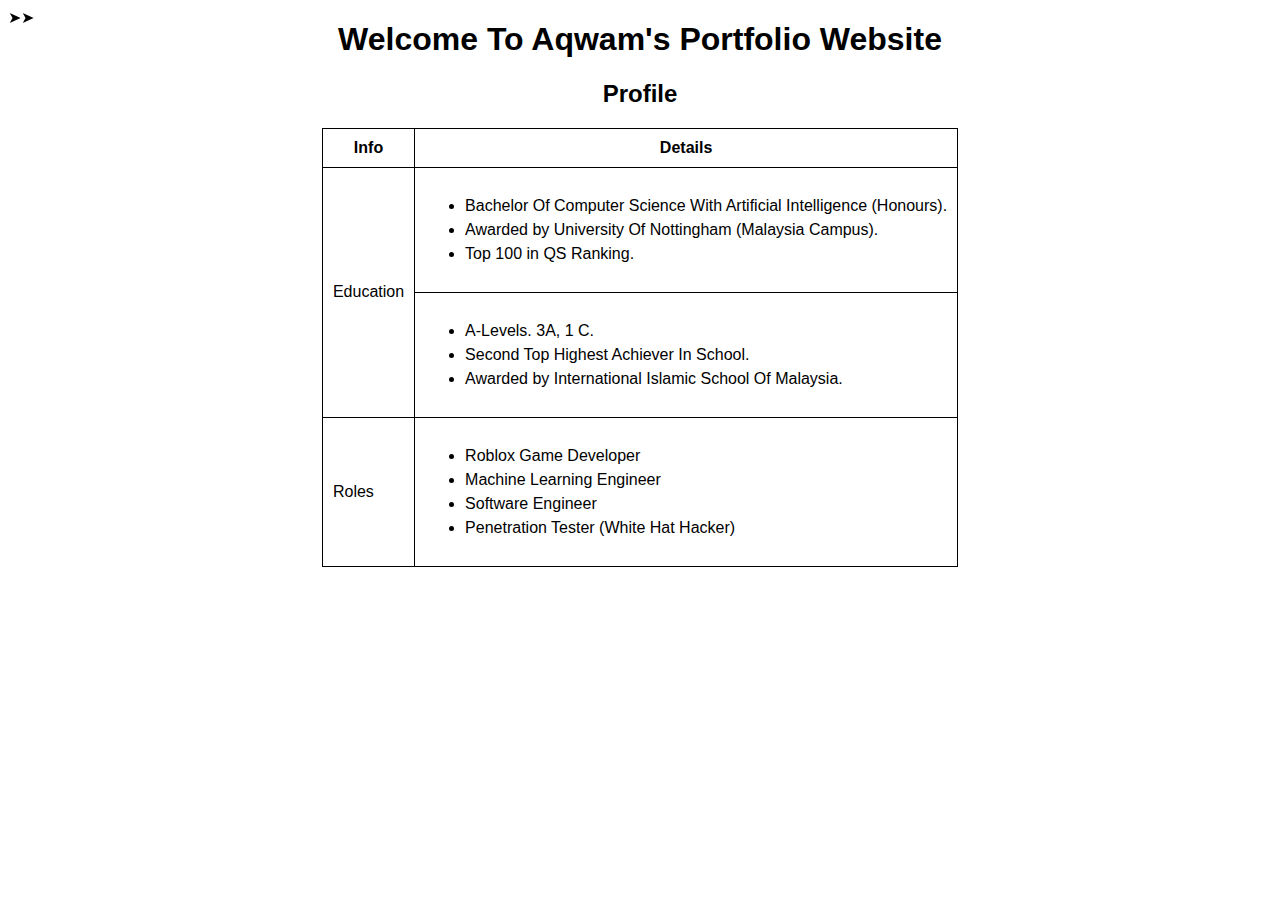
<file: index.html>
<!DOCTYPE html>
<html>

<head>

<title>Aqwam's Portfolio</title>

<link rel="stylesheet" href="style.css">

</head>

<body>

<object data="sidebar.html" class="sidebar"></object>

<h1>Welcome To Aqwam's Portfolio Website</h1>

<h2>Profile</h2>

<table class = "center">
	<tr>
		<th>Info</th>
		<th>Details</th>
	</tr>
	<tr>
		<td rowspan ="2">Education</td>
		<td>
			<ul>
				<li>Bachelor Of Computer Science With Artificial Intelligence (Honours).</li>
				<li>Awarded by University Of Nottingham (Malaysia Campus).</li>
				<li>Top 100 in QS Ranking.</li>
			</ul>
		</td>
	</tr>
	<tr>
		<td>
			<ul>
				<li>A-Levels. 3A, 1 C.</li>
				<li>Second Top Highest Achiever In School.</li>
				<li>Awarded by International Islamic School Of Malaysia.</li>
			</ul>
		</td>
	</tr>
	<tr>
		<td>Roles</td>
		<td>
			<ul>
				<li>Roblox Game Developer</li>
				<li>Machine Learning Engineer</li>
				<li>Software Engineer</li>
				<li>Penetration Tester (White Hat Hacker)</li>
			</ul>
		</td>
	</tr>
</table>

</body>
</html>
</file>
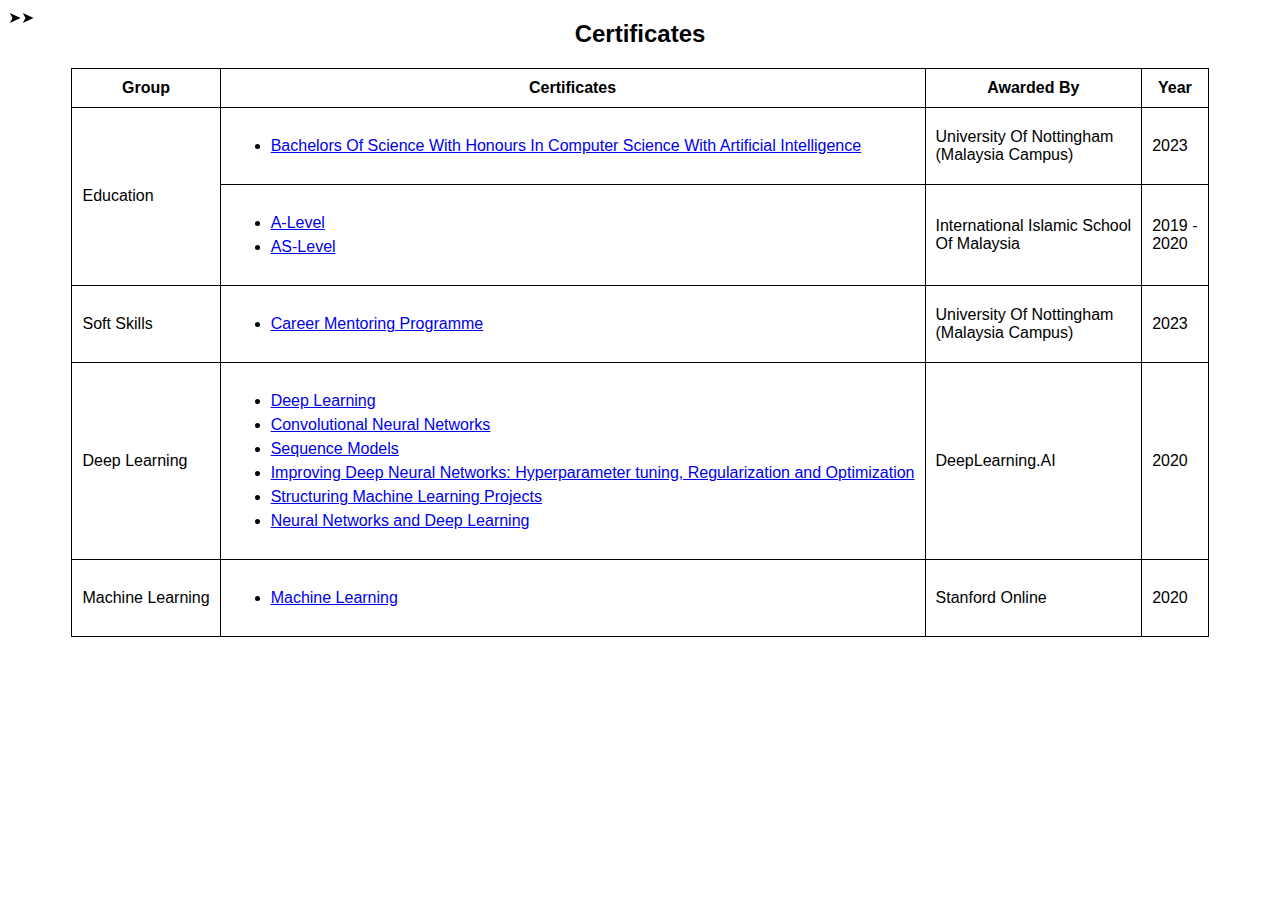
<file: certificates.html>
<!DOCTYPE html>
<html>

<head>

<title>Aqwam's Portfolio</title>

<link rel="stylesheet" href="style.css">

</head>

<body>

<object data="sidebar.html" class="sidebar"></object>

<h2>Certificates</h2>

<table class = "center">
	<tr>
		<th>Group</th>
		<th>Certificates</th>
		<th>Awarded By</th>
		<th>Year</th>
	</tr>
	<tr>
		<td rowspan="2">Education</td>
		<td>
			<ul>
				<li><a href="certificates_folder/degree.pdf">Bachelors Of Science With Honours In Computer Science With Artificial Intelligence</li></td>
			</ul>
		<td>University Of Nottingham 
		<br>(Malaysia Campus)</td>
		<td>2023</td>
	<tr>
		<td>
			<ul>
				<li><a href="certificates_folder/a-level.pdf">A-Level</li>
				<li><a href="certificates_folder/as-level.pdf">AS-Level</li>
			</ul>
		</td>
		<td>International Islamic School 
		<br>Of Malaysia</td>
		<td>2019 -
		<br>2020</td>
	</tr>
	<tr>
		<td>Soft Skills</td>
		<td>
			<ul>
				<li><a href="certificates_folder/career_mentoring_programme.pdf">Career Mentoring Programme</td></li>
			</ul>
		</td>
		<td>University Of Nottingham
		<br>(Malaysia Campus)</td>
		<td>2023</td>
	</tr>
	<tr>
		<td>Deep Learning</td>
		<td>
			<ul>
				<li><a href="https://coursera.org/verify/specialization/3SJFZM7ZPDZS">Deep Learning</a></li>
				<li><a href="https://coursera.org/verify/ZZS8TFAGGNW9">Convolutional Neural Networks</a></li>
				<li><a href="https://coursera.org/verify/YUTHKTAMMVKT">Sequence Models</a></li>
				<li><a href="https://coursera.org/verify/8RFGAXVK2THQ">Improving Deep Neural Networks: Hyperparameter tuning, Regularization and Optimization</a></li>
				<li><a href="https://coursera.org/verify/4UHVY7NJW59F">Structuring Machine Learning Projects</a></li>
				<li><a href="https://coursera.org/verify/2X6P8CLXGCAY">Neural Networks and Deep Learning</a></li>
			</ul>
		</td>
		<td>DeepLearning.AI</td>
		<td>2020</td>
	</tr>
	<tr>
		<td>Machine Learning</td>
		<td>
			<ul>
				<li><a href="https://coursera.org/verify/MGYTY9BKB76A">Machine Learning</a></li>
			</ul>
		</td>
		<td>Stanford Online</td>
		<td>2020</td>
	</tr>
	
</table>

</body>
</html>
</file>
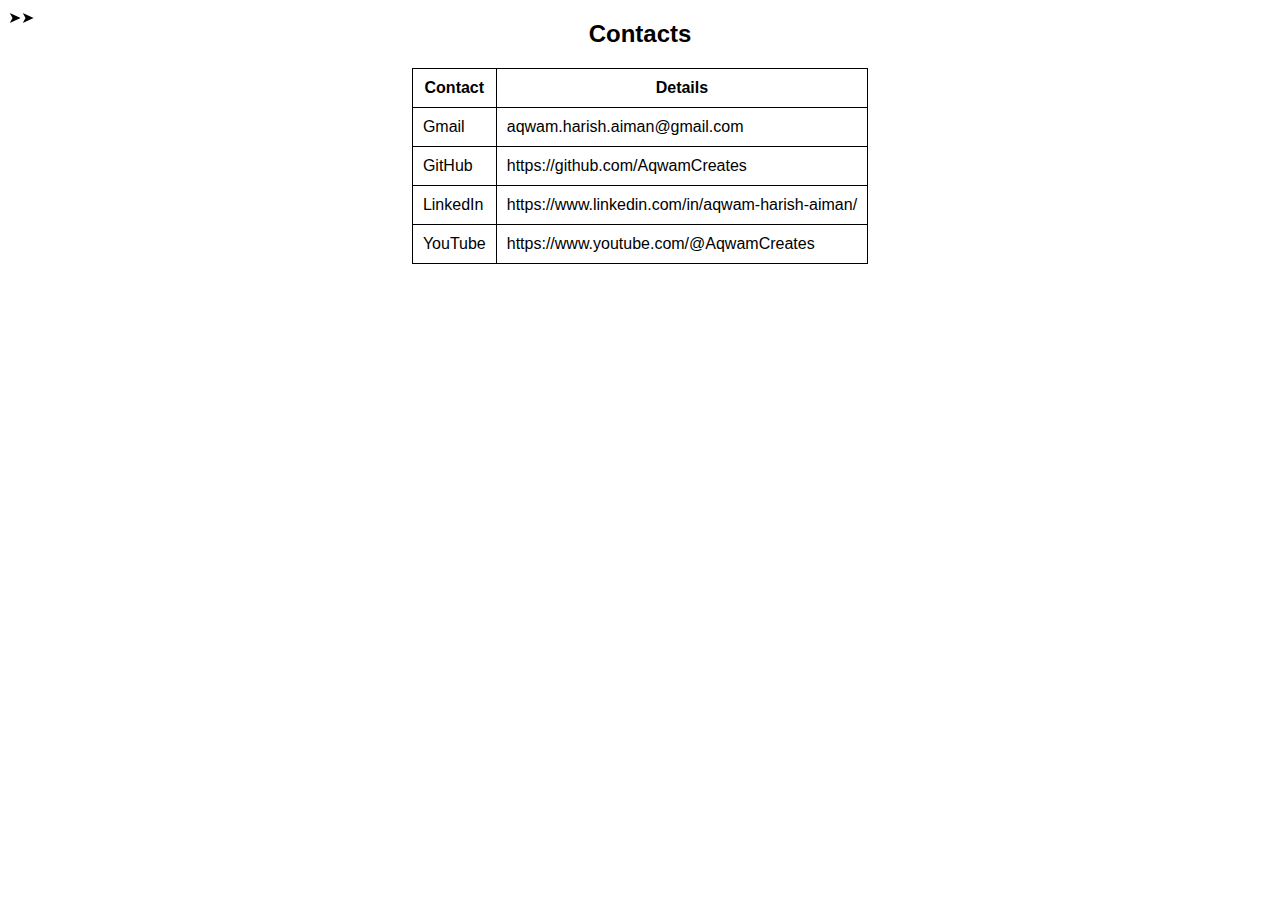
<file: contacts.html>
<!DOCTYPE html>
<html>

<head>

<title>Aqwam's Portfolio</title>

<link rel="stylesheet" href="style.css">

</head>

<body>

<object data="sidebar.html" class="sidebar"></object>

<h2>Contacts</h2>

<table class = "center">
	<tr>
		<th>Contact</th>
		<th>Details</th>
	</tr>
	<tr>
		<td >Gmail</td>
		<td>aqwam.harish.aiman@gmail.com</td>
	</tr>
	<tr>
		<td>GitHub</td>
		<td>https://github.com/AqwamCreates</td>
	</tr>
	<tr>
		<td>LinkedIn</td>
		<td>https://www.linkedin.com/in/aqwam-harish-aiman/</td>
	</tr>
	<tr>
		<td>YouTube</td>
		<td>https://www.youtube.com/@AqwamCreates</td>
	</tr>
</table>

</body>
</html>
</file>
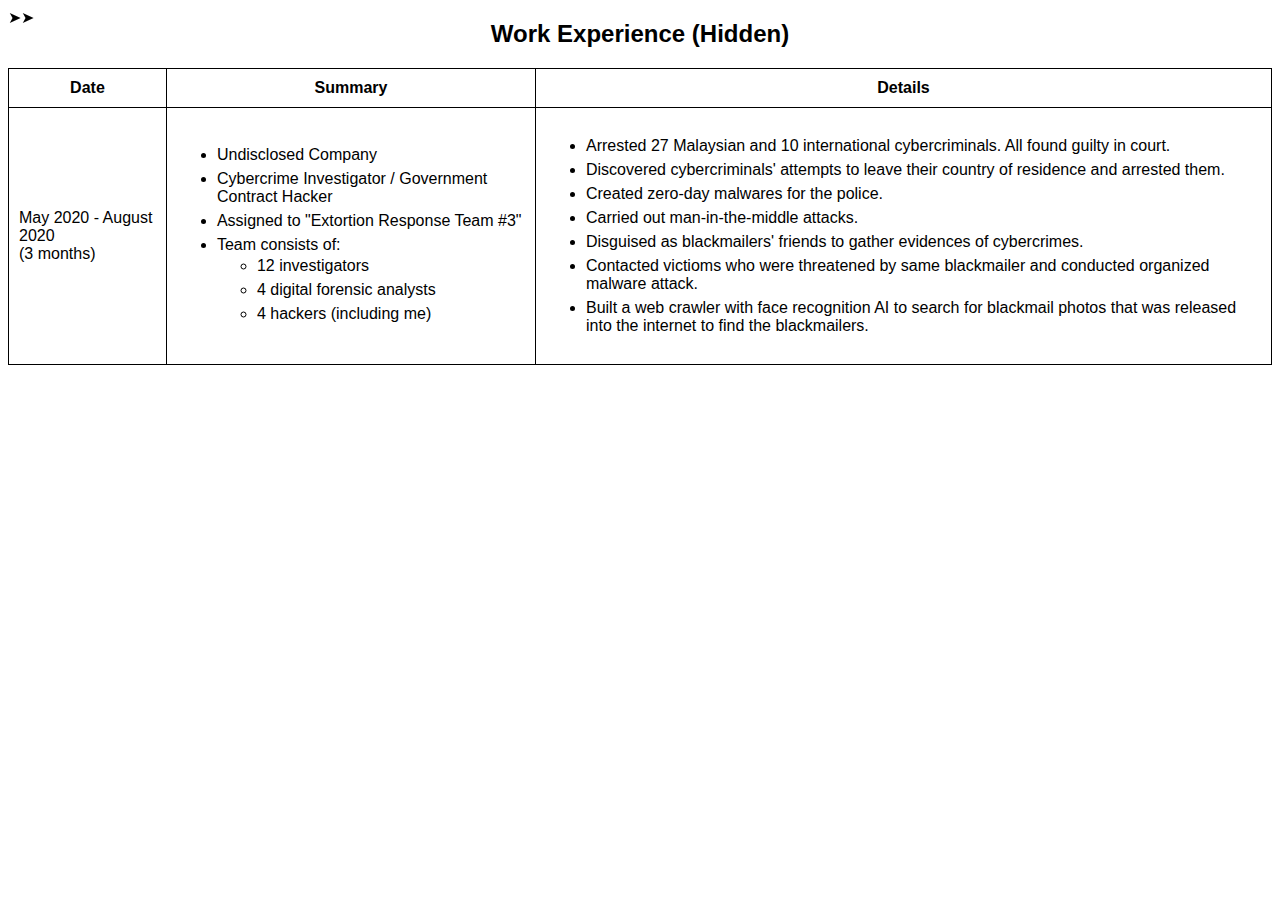
<file: hidden_work_experience.html>
<!DOCTYPE html>
<html>

<head>

<title>Aqwam's Portfolio</title>

<link rel="stylesheet" href="style.css">

</head>

<body>

<object data="sidebar.html" class="sidebar"></object>

<h2>Work Experience (Hidden)</h2>

<table class = "center">
	<tr>
		<th>Date</th>
		<th>Summary</th>
		<th>Details</th>
	</tr>
	<tr>
		<td>May 2020 - August 2020 
		<br>(3 months)</td>
		<td>
			<ul>
				<li>Undisclosed Company</li>
				<li>Cybercrime Investigator / Government Contract Hacker</li>
				<li>Assigned to "Extortion Response Team #3"</li>
				<li>Team consists of:
					<ul>
						<li>12 investigators</li>
						<li>4 digital forensic analysts</li>
						<li>4 hackers (including me)</li>
					</ul>
				</li>
			</ul>
		</th>
		<td>
			<ul>
				<li>Arrested 27 Malaysian and 10 international cybercriminals. All found guilty in court.</li>
				<li>Discovered cybercriminals' attempts to leave their country of residence and arrested them.</li>
				<li>Created zero-day malwares for the police.</li>
				<li>Carried out man-in-the-middle attacks.</li>
				<li>Disguised as blackmailers' friends to gather evidences of cybercrimes.</li>
				<li>Contacted victioms who were threatened by same blackmailer and conducted organized malware attack.</li>
				<li>Built a web crawler with face recognition AI to search for blackmail photos that was released into the internet to find the blackmailers.</li>
			</ul>
		</th>
	</tr>
<table>

</body>
</html>
</file>
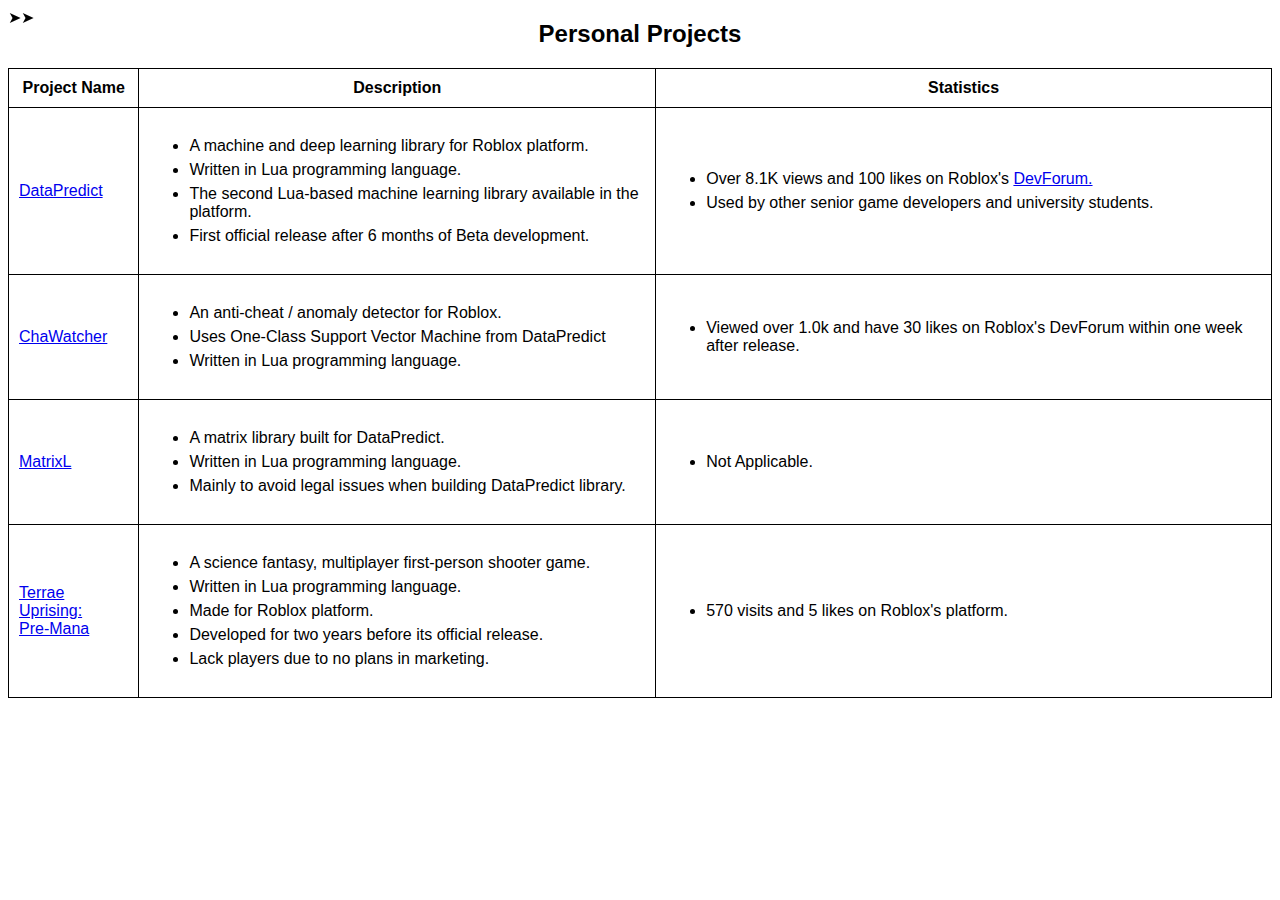
<file: personal_projects.html>
<!DOCTYPE html>
<html>

<head>

<title>Aqwam's Portfolio</title>

<link rel="stylesheet" href="style.css">

</head>

<body>

<object data="sidebar.html" class="sidebar"></object>

<h2>Personal Projects</h2>

<table class = "center">
	<tr>
		<th>Project Name</th>
		<th>Description</th>
		<th>Statistics</th>
	</tr>
	<tr>
		<td><a href="https://aqwamcreates.github.io/DataPredict/">DataPredict</a></td>
		<td>
			<ul>
				<li>A machine and deep learning library for Roblox platform.</li>
				<li>Written in Lua programming language.</li>
				<li>The second Lua-based machine learning library available in the platform.</li>
				<li>First official release after 6 months of Beta development.</li>
			</ul>
		</td>
		<td>
			<ul>
				<li>Over 8.1K views and 100 likes on Roblox's <a href="https://devforum.roblox.com/t/release-version-10-datapredict-machine-and-deep-learning-library-includes-optimizers-retrainable-models-and-more/2196446?u=myoriginsworkshop">DevForum.</a></li>
				<li>Used by other senior game developers and university students.</li>
			</ul>
		</td>
	</tr>
	<tr>
		<td><a href="https://aqwamcreates.github.io/ChaWatcher/">ChaWatcher</a></td>
		<td>
			<ul>
				<li>An anti-cheat / anomaly detector for Roblox.</li>
				<li>Uses One-Class Support Vector Machine from DataPredict</li>
				<li>Written in Lua programming language.</li>
			</ul>
		</td>
		<td>
			<ul>
				<li>Viewed over 1.0k and have 30 likes on Roblox's DevForum within one week after release.</li>
			</ul>
		</td>
	</tr>
	<tr>
		<td><a href="https://github.com/AqwamCreates/MatrixL">MatrixL<a></td>
		<td>
			<ul>
				<li>A matrix library built for DataPredict.</li>
				<li>Written in Lua programming language.</li>
				<li>Mainly to avoid legal issues when building DataPredict library.</li>
			</ul>
		</td>
		<td>
			<ul>
				<li>Not Applicable.</li>
			</ul>
		</td>
	</tr>
	<tr>
		<td>
			<a href="https://www.roblox.com/games/11383260439/BETA-Terrae-Uprising-Pre-Mana">Terrae Uprising:
			<br>Pre-Mana</a>
		</td>
		<td>
			<ul>
				<li>A science fantasy, multiplayer first-person shooter game.</li>
				<li>Written in Lua programming language.</li>
				<li>Made for Roblox platform.</li>
				<li>Developed for two years before its official release.</li>
				<li>Lack players due to no plans in marketing.</li>
			</ul>
		</td>
		<td>
			<ul>
				<li>570 visits and 5 likes on Roblox's platform.</li>
			</ul>
		</td>
	</tr>
	
</table>

</body>
</html>
</file>
<file: sidebar.html>
<!DOCTYPE html>
<html>

<head>

<link rel="stylesheet" href="style.css">

<script src="script.js"></script>
	
</head>

<body>

<div id="sidebar" class="sidebar">

  <a href="javascript:void(0)" class="closebutton" onclick="closeSideBar()">&times;</a>
  
  <img src="portrait.jpg" style="width:200px;height:200px; padding-bottom:20px;" class="center">
  
  <h3 style="color:#FFFFFF;">Aqwam Harish (Bin) Aiman</h3>
  
  <a href="index.html" target="_top">Profile</a>
  
  <a href="work_experience.html" target="_top">Work Experience</a>
  
  <a href="personal_projects.html" target="_top">Personal Projects</a>
  
  <a href="certificates.html" target="_top">Certificates</a>
  
  <a href="skills.html" target="_top">Skills</a>
  
  <a href="contacts.html" target="_top">Contacts</a>
  
    <a href='http://www.freevisitorcounters.com'>‎ </a><script type='text/javascript' src='https://www.freevisitorcounters.com/auth.php?id=9f987eee872ccf0cd3fbe86480fa58e282f0eb56'></script>
	<script type="text/javascript" src="https://www.freevisitorcounters.com/en/home/counter/1054141/t/0"></script>
  
</div>

<span onclick="openSidebar()">➤➤</span>

</body>

</html>
</file>
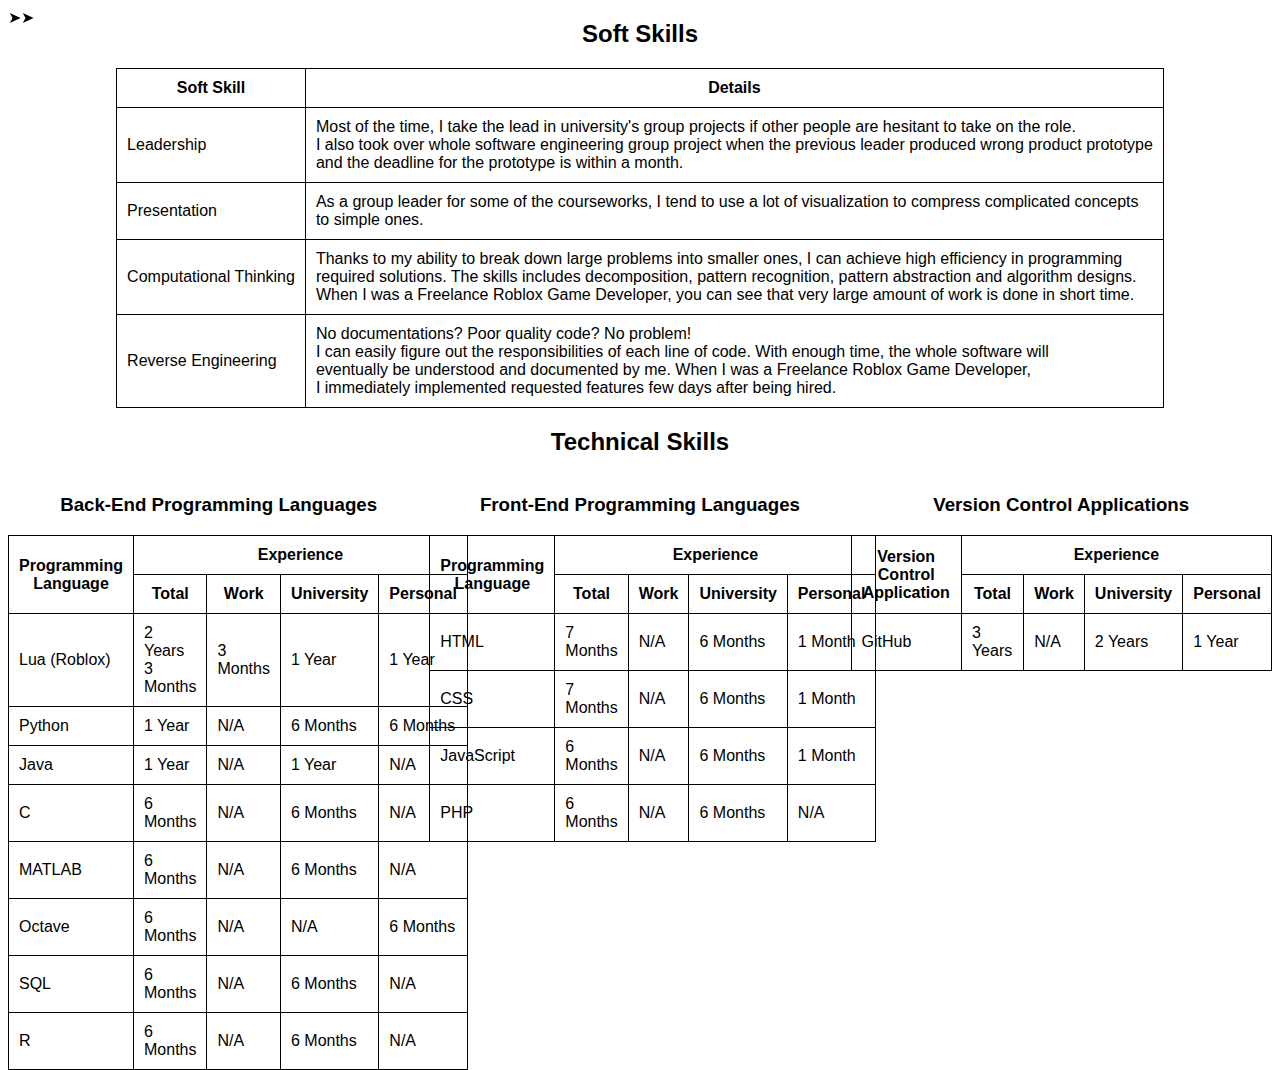
<file: skills.html>
<!DOCTYPE html>
<html>

<head>

<title>Aqwam's Portfolio</title>

<link rel="stylesheet" href="style.css">

</head>

<body>

<object data="sidebar.html" class="sidebar"></object>

<h2>Soft Skills</h2>

<table class = "center">
	<tr>
		<th>Soft Skill</th>
		<th>Details</th>
	<tr>
	<tr>
		<td>Leadership</td>
		<td>Most of the time, I take the lead in university's group projects if other people are hesitant to take on the role.
		<br>I also took over whole software engineering group project when the previous leader produced wrong product prototype
		<br>and the deadline for the prototype is within a month.</td>
	<tr>
	<tr>
		<td>Presentation</td>
		<td>As a group leader for some of the courseworks, I tend to use a lot of visualization to compress complicated concepts
		<br>to simple ones.</td>
	<tr>
	<tr>
		<td>Computational Thinking</td>
		<td>Thanks to my ability to break down large problems into smaller ones, I can achieve high efficiency in programming 
		<br>required solutions. The skills includes decomposition, pattern recognition, pattern abstraction and algorithm designs.
		<br>When I was a Freelance Roblox Game Developer, you can see that very large amount of work is done in short time.</td>
	<tr>
	<tr>
		<td>Reverse Engineering</td>
		<td>No documentations? Poor quality code? No problem!
		<br>I can easily figure out the responsibilities of each line of code. With enough time, the whole software will
		<br>eventually be understood and documented by me. When I was a Freelance Roblox Game Developer, 
		<br>I immediately implemented requested features few days after being hired.</td>
	<tr>
</table>

<h2>Technical Skills</h2>

<div class="row">

	<div class = "column">
		<h3>Back-End Programming Languages</h3>

		<table class="center">
			<tr>
				<th rowspan= "2">Programming 
				<br>Language</th>
				<th colspan="4">Experience</th>
			</tr>
			<tr>
				<th>Total</th>
				<th>Work</th>
				<th>University</th>
				<th>Personal</th>
			</tr>
			<tr>
				<td>Lua (Roblox)</td>
				<td>2 Years
				<br>3 Months</td>
				<td>3 Months</td>
				<td>1 Year</td>
				<td>1 Year</td>
			</tr>
			<tr>
				<td>Python</td>
				<td>1 Year</td>
				<td>N/A</td>
				<td>6 Months</td>
				<td>6 Months</td>
			</tr>
			<tr>
				<td>Java</td>
				<td>1 Year</td>
				<td>N/A</td>
				<td>1 Year</td>
				<td>N/A</td>
			</tr>
			<tr>
				<td>C</td>
				<td>6 Months</td>
				<td>N/A</td>
				<td>6 Months</td>
				<td>N/A</td>
			</tr>
			<tr>
				<td>MATLAB</td>
				<td>6 Months</td>
				<td>N/A</td>
				<td>6 Months</td>
				<td>N/A</td>
			</tr>
			<tr>
				<td>Octave</td>
				<td>6 Months</td>
				<td>N/A</td>
				<td>N/A</td>
				<td>6 Months</td>
			</tr>
			<tr>
				<td>SQL</td>
				<td>6 Months</td>
				<td>N/A</td>
				<td>6 Months</td>
				<td>N/A</td>
			</tr>
			<tr>
				<td>R</td>
				<td>6 Months</td>
				<td>N/A</td>
				<td>6 Months</td>
				<td>N/A</td>
			</tr>
		</table>
	</div>
	
	<div class = "column">
	
		<h3>Front-End Programming Languages</h3>

		<table class="center">
			<tr>
				<th rowspan= "2">Programming 
				<br>Language</th>
				<th colspan="4">Experience</th>
			</tr>
			<tr>
				<th>Total</th>
				<th>Work</th>
				<th>University</th>
				<th>Personal</th>
			</tr>
			<tr>
				<td>HTML</td>
				<td>7 Months</td>
				<td>N/A</td>
				<td>6 Months</td>
				<td>1 Month</td>
			</tr>
			<tr>
				<td>CSS</td>
				<td>7 Months</td>
				<td>N/A</td>
				<td>6 Months</td>
				<td>1 Month</td>
			</tr>
			<tr>
				<td>JavaScript</td>
				<td>6 Months</td>
				<td>N/A</td>
				<td>6 Months</td>
				<td>1 Month</td>
			</tr>
			<tr>
				<td>PHP</td>
				<td>6 Months</td>
				<td>N/A</td>
				<td>6 Months</td>
				<td>N/A</td>
			</tr>
		</table>
	
	</div>
	
	<div class = "column">
	
		<h3>Version Control Applications</h3>

		<table class="center">
			<tr>
				<th rowspan= "2">Version Control 
				<br>Application</th>
				<th colspan="4">Experience</th>
			</tr>
			<tr>
				<th>Total</th>
				<th>Work</th>
				<th>University</th>
				<th>Personal</th>
			</tr>
			<tr>
				<td>GitHub</td>
				<td>3 Years</td>
				<td>N/A</td>
				<td>2 Years</td>
				<td>1 Year</td>
			</tr>
		</table>
	
	</div>
	
</div>

</body>
</html>
</file>
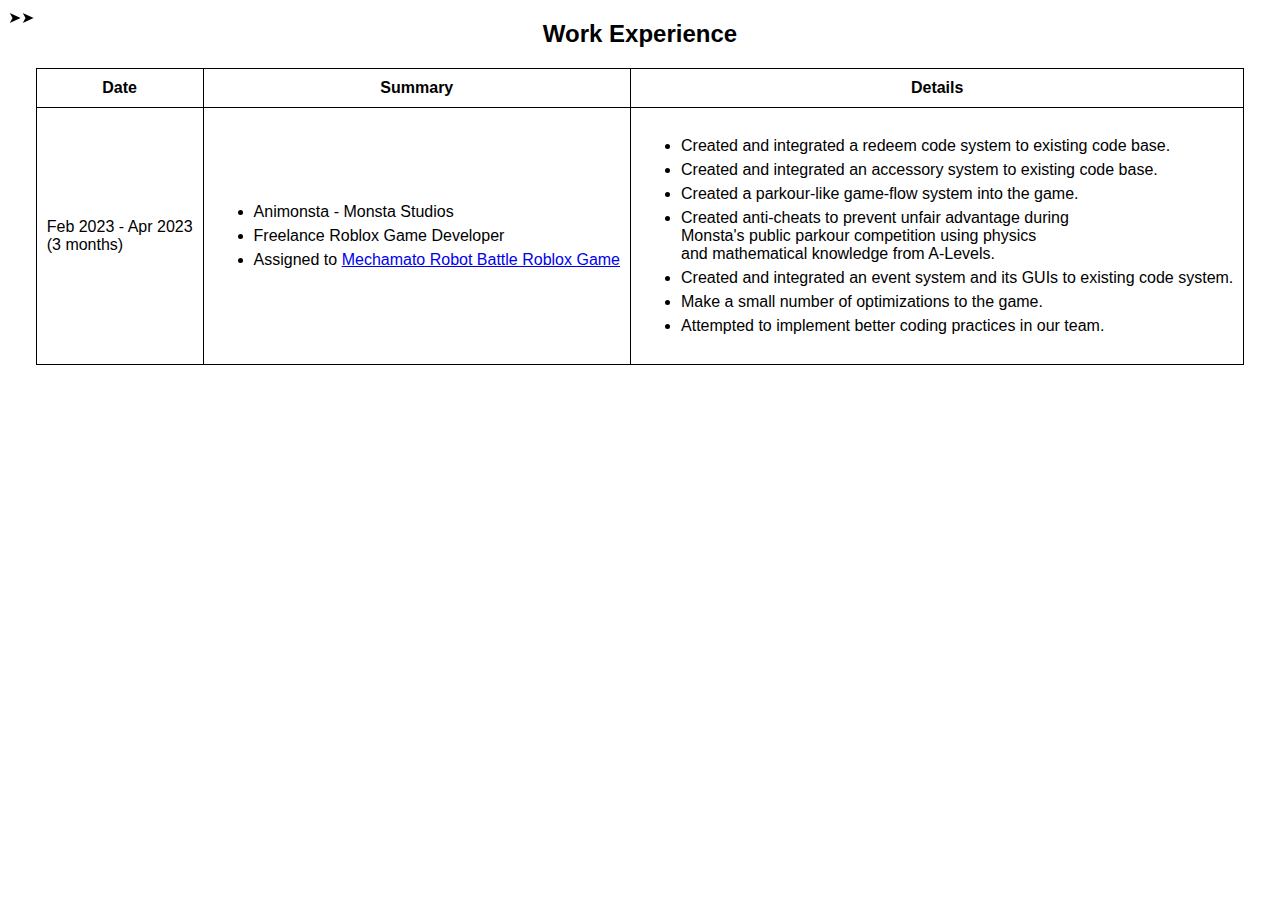
<file: work_experience.html>
<!DOCTYPE html>
<html>

<head>

<title>Aqwam's Portfolio</title>

<link rel="stylesheet" href="style.css">

</head>

<body>

<object data="sidebar.html" class="sidebar"></object>

<h2>Work Experienc<a class="hidden_link" href="hidden_work_experience.html">e</a></h2>

<table class = "center">
	<tr>
		<th>Date</th>
		<th>Summary</th>
		<th>Details</th>
	</tr>
	<tr>
		<td>Feb 2023 - Apr 2023 
		<br>(3 months)</td>
		<td>
			<ul>
				<li>Animonsta - Monsta Studios</li>
				<li>Freelance Roblox Game Developer</li>
				<li>Assigned to <a href="https://www.roblox.com/games/10386673659/Mechamato-Robot-Battle">Mechamato Robot Battle Roblox Game</a></li>
			</ul>
		</th>
		<td>
			<ul>
				<li>Created and integrated a redeem code system to existing code base.</li>
				<li>Created and integrated an accessory system to existing code base.</li>
				<li>Created a parkour-like game-flow system into the game.</li>
				<li>Created anti-cheats to prevent unfair advantage during <br>Monsta's public parkour competition using physics <br>and mathematical knowledge from A-Levels.</li>
				<li>Created and integrated an event system and its GUIs to existing code system.</li>
				<li>Make a small number of optimizations to the game.</li>
				<li>Attempted to implement better coding practices in our team.</li>
			</ul>
		</th>
	</tr>
	
<table>

</body>
</html>
</file>
<file: style.css>
h1 {
	
	font-family: Arial, sans-serif;
	text-align: center;
}

h2 {
	
	font-family: Arial, sans-serif;
	text-align: center;
}

h3 {
	
	font-family: Arial, sans-serif;
	text-align: center;
}

table, th, td {
	
  border: 1px solid black;
  border-collapse: collapse;
  font-family: Arial, sans-serif;
  padding: 10px
  
}

table.center {
	
	margin-left: auto; 
	margin-right: auto; 
	
}

img.center {
  display: block;
  margin-left: auto;
  margin-right: auto;
  width: 50%;
}

div.column {
	
	float: left;
	width: 33.33%;
	
}

div.reset {
	
	float: middle;
	width: 100%;
	
}

div.row:after {
	
	content: “”;
	display: table;
	clear: both;

}

ul li { 

	padding: 3px 0px; 

}

/* The side navigation menu */
div.sidebar {
  height: 100%; /* 100% Full-height */
  width: 0; /* 0 width - change this with JavaScript */
  position: fixed; /* Stay in place */
  z-index: 1; /* Stay on top */
  top: 0; /* Stay at the top */
  left: 0;
  background-color: #000080;
  overflow-x: hidden; /* Disable horizontal scroll */
  padding-top: 60px; /* Place content 60px from the top */
  transition: 0.5s; /* 0.5 second transition effect to slide in the sidenav */
}

/* The navigation menu links */
div.sidebar a {
  padding: 8px 8px 8px 32px;
  text-decoration: none;
  font-size: 20px;
  color: #818181;
  display: block;
  transition: 0.3s;
}

/* When you mouse over the navigation links, change their color */
div.sidebar a:hover {
  color: #f1f1f1;
}

/* Position and style the close button (top right corner) */
div.sidebar .closebutton {
  position: absolute;
  top: 0;
  right: 25px;
  font-size: 36px;
  margin-left: 50px;
}

/* On smaller screens, where height is less than 450px, change the style of the sidenav (less padding and a smaller font size) */
@media screen and (max-height: 450px) {
  div.sidebar {padding-top: 15px;}
  div.sidebar a {font-size: 18px;}
}

object.sidebar {
	position: fixed;
	top: 0;
	left: 0;
	height: 100%;
	width: 20%;
	z-index: 1;
}

a.hidden_link {
  text-decoration: none;
  color: inherit;
}

/* Define your preferred link color when not hovered */
a.hidden_link:hover {
  color: inherit; /* Replace with your preferred color */
}
</file>
